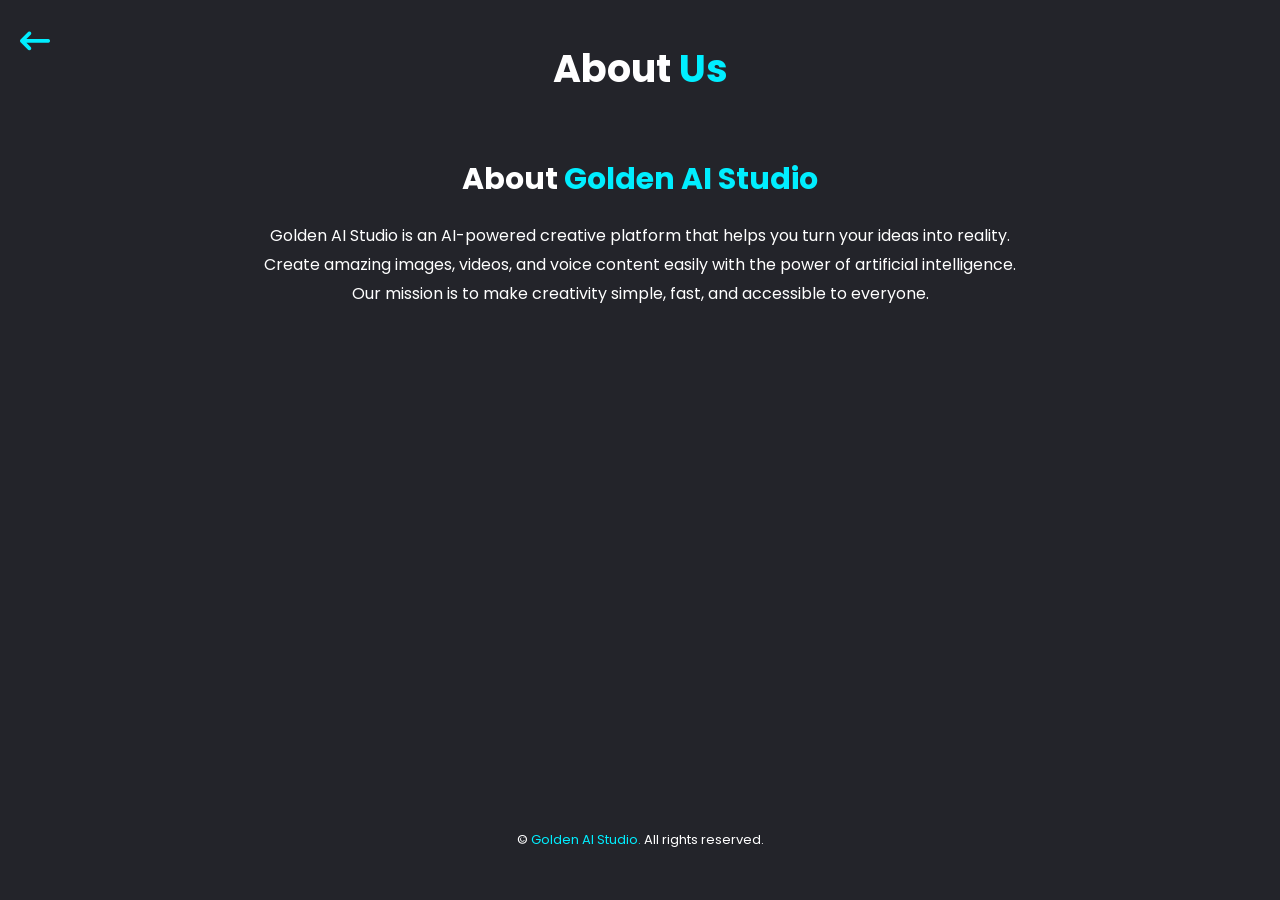
<file: aboutus.html>
<!DOCTYPE html>
<html lang="en">
<head>
    <meta charset="UTF-8">
    <meta name="viewport" content="width=device-width, initial-scale=1.0">
    <meta http-equiv="X-UA-Compatible" content="IE=edge">

    <title>About Us - Golden AI Studio</title>
    <link rel="stylesheet" href="https://cdnjs.cloudflare.com/ajax/libs/font-awesome/6.5.1/css/all.min.css">
    <link rel="stylesheet" href="aboutus.css">
</head>

<body>
        <div class="back-arrow">
            <a href="main.html"><i class="fa-solid fa-arrow-left-long"></i></a>
        </div>
        <div class="header">
            <h1>About <span>Us</span></h1>
        </div>

        <div class="container">
            <h3>About <span>Golden AI Studio</span></h3>

            <p>
                Golden AI Studio is an AI-powered creative platform
                that helps you turn your ideas into reality.
                Create amazing images, videos, and voice content
                easily with the power of artificial intelligence.
                Our mission is to make creativity simple, fast,
                and accessible to everyone.
            </p>
        </div>

    <footer>
        © <span>Golden AI Studio.</span> All rights reserved.
    </footer>

</body>
</html>
</file>
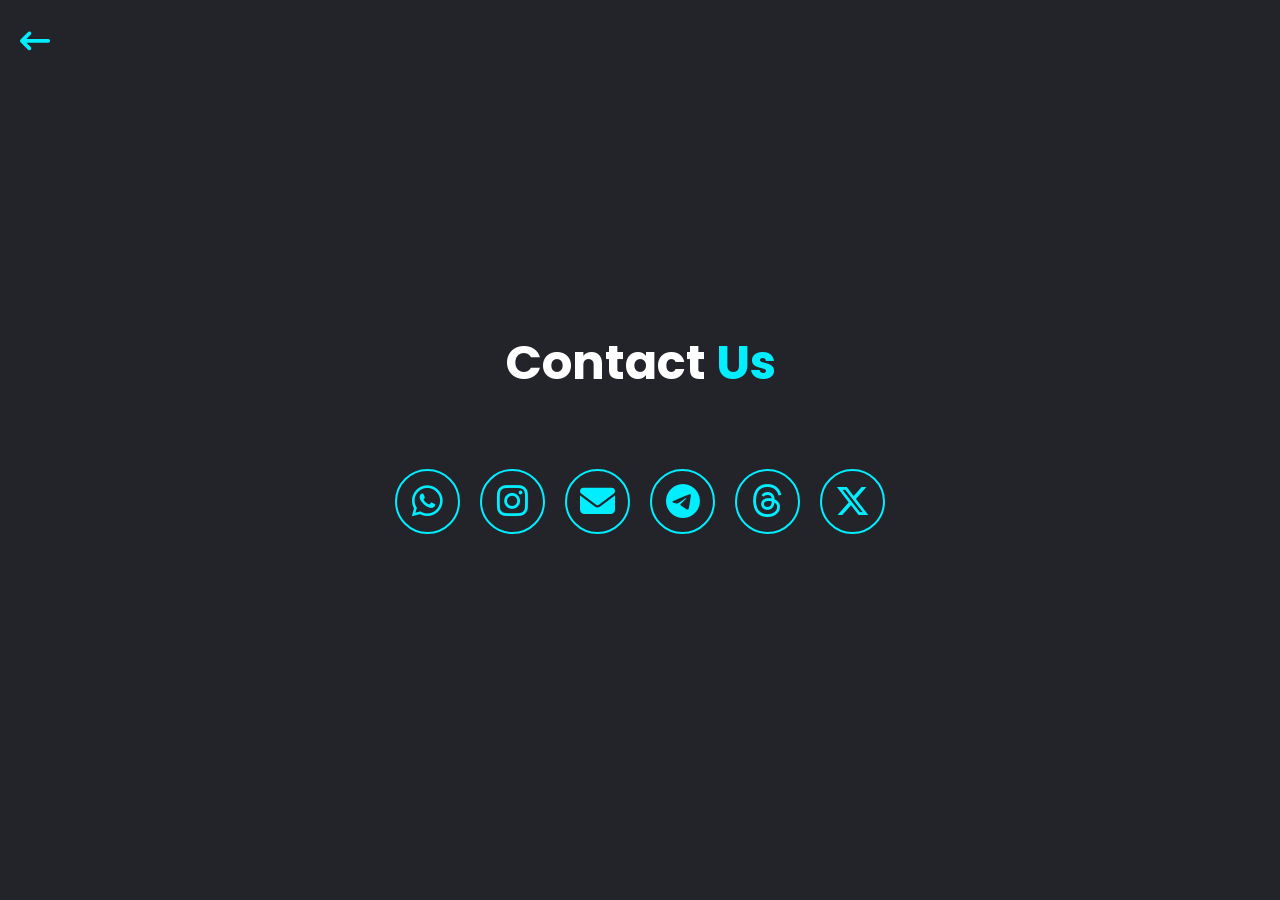
<file: contactus.html>
<!DOCTYPE html>
<html lang="en">
    <head>
        <meta charset="UTF-8">
        <meta name="viewport" content="width=device-width, initial-scale=1.0">
        <title>Contact Us</title>
        <link rel="stylesheet" href="contactus.css">
        <link rel="stylesheet" href="https://cdnjs.cloudflare.com/ajax/libs/font-awesome/6.5.1/css/all.min.css" integrity="sha512-DTOQO9RWCH3ppGqcWaEA1BIZOC6xxalwEsw9c2QQeAIftl+Vegovlnee1c9QX4TctnWMn13TZye+giMm8e2LwA==" crossorigin="anonymous" referrerpolicy="no-referrer" />
    </head>
    <body>
        <div class="back-arrow">
            <a href="main.html"><i class="fa-solid fa-arrow-left-long"></i></a>
        </div>
        <div class="header">
            <h1>Contact <span>Us</span></h1>
        </div>

        <section>
            <div class="card">
                <a href="https://wa.me/2347066904894" target="_blank" rel="noopener no-referrer"><i class="fa-brands fa-whatsapp"></i></a>
                <a href="https://instagram.com/golden.001___" target="_blank" rel="noopener no-referrer"><i class="fa-brands fa-instagram"></i></a>
                <a href="mailto:mubarakharuna705@gmail.com"><i class="fa-solid fa-envelope"></i></a>
                <a href="https://t.me/chinnaka1" target="_blank" rel="noopener no-referrer"><i class="fa-brands fa-telegram"></i></a>
                <a href="https://www.threads.net/@golden.001___" target="_blank" rel="noopener no-referrer"><i class="fa-brands fa-threads"></i></a>
                <a href="https://x.com/mubarakhar705" target="_blank" rel="noopener no-referrer"><i class="fa-brands fa-x-twitter"></i></a>
            </div>
        </section>
    </body>
</html>
</file>
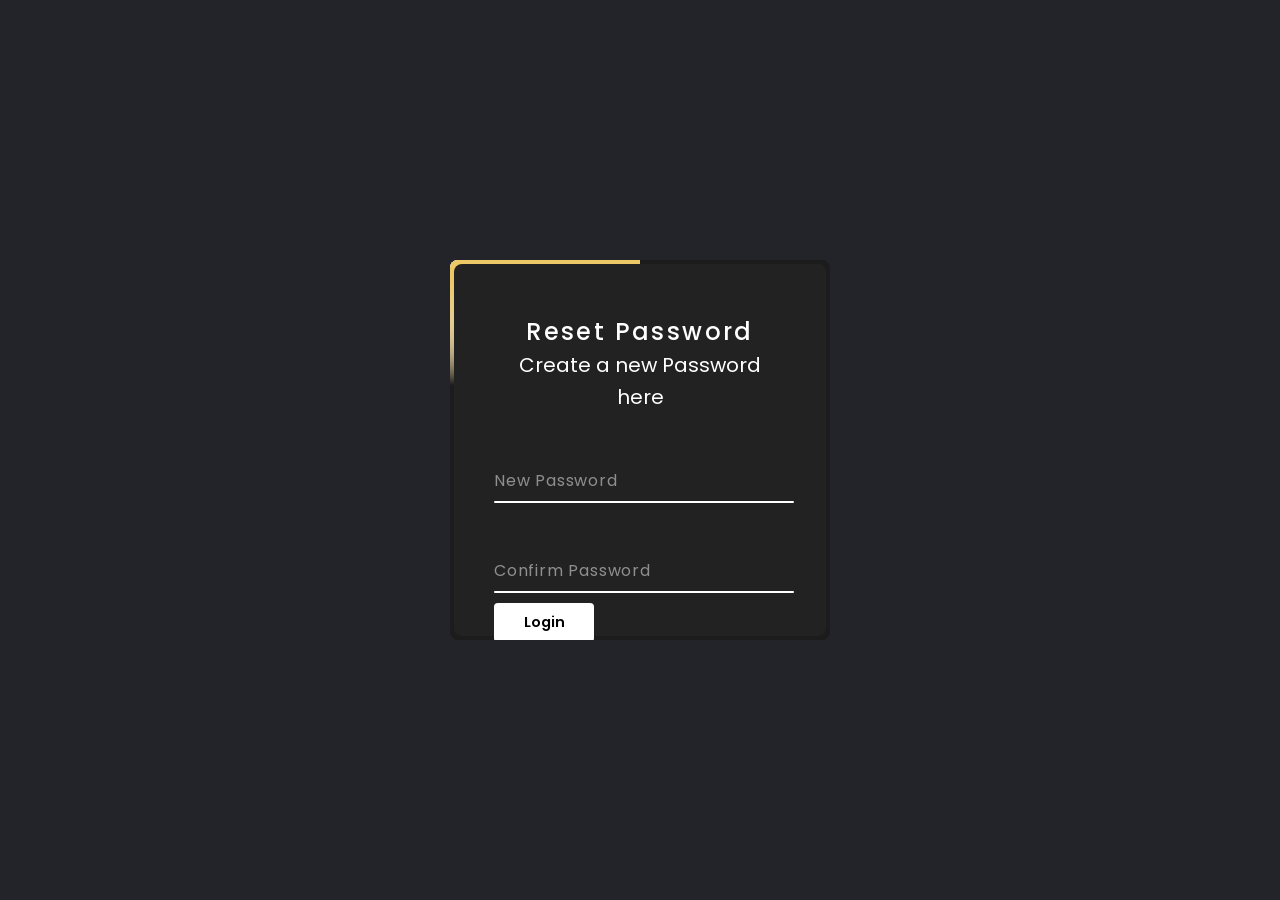
<file: reset-password.html>
<!DOCTYPE html>
<html lang="en">
<head>
    <meta charset="UTF-8">
    <meta http-equiv="X-UA-Compatible" content="IE=edge">
    <meta name="viewport" content="width=device-width, initial-scale=1.0">

    <title>Golden AI Studio | Login</title>

    <link rel="stylesheet" href="reset-password.css">

    <link
        href="https://unpkg.com/boxicons@2.1.4/css/boxicons.min.css"
        rel="stylesheet">
</head>

<body>
    <div class="box">
        <span class="borderLine"></span>
        <form action="#" method="post">
            <h2>Reset Password</h2>
            <p>Create a new Password here</p>

            <div class="inputBox">
                <input
                    type="password"
                    name="Password"
                    autocomplete="new-password"
                    required>
                <span>New Password</span>
                <i></i>
            </div>

            <div class="inputBox">
                <input
                    type="password"
                    name="password"
                    autocomplete="confirm-password"
                    required>
                <span>Confirm Password</span>
                <i></i>
            </div>
            <input type="submit" value="Login">
        </form>
    </div>
</body>
</html>
</file>
<file: aboutus.css>
@import url('https://fonts.googleapis.com/css2?family=Poppins:wght@300;400;500;600;700;800;900&display=swap');

* {
    margin: 0;
    padding: 0;
    box-sizing: border-box;
    font-family: 'Poppins', sans-serif;
}

body {
    display: flex;
    flex-direction: column;
    align-items: center;
    background: #23242a;
    min-height: 100vh;
    padding: 40px 20px;
}
.back-arrow {
    position: absolute;
    top: 20px;
    left: 20px;
}
.back-arrow a {
    color: #0ef;
    font-size: 30px;
    text-decoration: none;
    transition: 0.3s;
}
.back-arrow a:hover {
    color: #fff;
    transform: translateX(-5px);
}

.header {
    font-size: 19px;
    text-align: center;
    margin-bottom: 40px;
}

.header h1 {
    color: #fff;
}

.header h1 span {
    color: #0ef;
}

.container {
    background: transparent;
    width: 100%;
    max-width: 800px;
    margin: 0 auto;
    padding: 20px;
    border-radius: 10px;
}

.container h3 {
    color: #fff;
    font-size: 30px;
    text-align: center;
}

.container h3 span {
    color: #0ef;
}

.container p {
    margin-top: 20px;
    color: #fff;
    font-size: 16px;
    line-height: 1.8;
    text-align: center;
}

footer {
    color: #fff;
    text-align: center;
    margin-top: auto;
    padding: 30px 10px 10px;
    font-size: 13px;
}
footer span {
    color: #0ef;
}
</file>
<file: contactus.css>
@import url('https://fonts.googleapis.com/css2?family=Poppins:wght@300;400;500;600;700&display=swap');

* {
    margin: 0;
    padding: 0;
    box-sizing: border-box;
    font-family: 'Poppins', sans-serif;
}

body {
    display: flex;
    flex-direction: column;
    align-items: center;
    justify-content: center;
    padding: 20px;
    background: #23242a;
    min-height: 100vh;
}
.back-arrow {
    position: absolute;
    top: 20px;
    left: 20px;
}
.back-arrow a {
    color: #0ef;
    font-size: 30px;
    text-decoration: none;
    transition: 0.3s;
}
.back-arrow a:hover {
    color: #fff;
    transform: translateX(-5px);
}

.header {
    color: #fff;
    font-size: 24px;
    margin-bottom: 30px;
    text-align: center;
}

.header span {
    color: #0ef;
}

.card {
    background: transparent;
    margin: 20px 0;
    padding: 20px;
    border-radius: 10px;
    display: flex;
    justify-content: center;
    align-items: center;
    flex-wrap: wrap;
    gap: 20px;
}

.card a {
    color: #0ef;
    font-size: 35px;
    text-decoration: none;
    width: 65px;
    height: 65px;
    border: 2px solid #0ef;
    border-radius: 50%;
    display: flex;
    justify-content: center;
    align-items: center;
    transition: 0.3s ease;
    cursor: pointer;
}

.card a:hover {
    color: #23242a;
    background: #0ef;
    box-shadow: 0 0 15px #0ef;
    transform: scale(1.1);
}

@media (max-width: 480px) {
    .card {
        gap: 15px;
    }

    .card a {
        width: 55px;
        height: 55px;
        font-size: 28px;
    }
}
</file>
